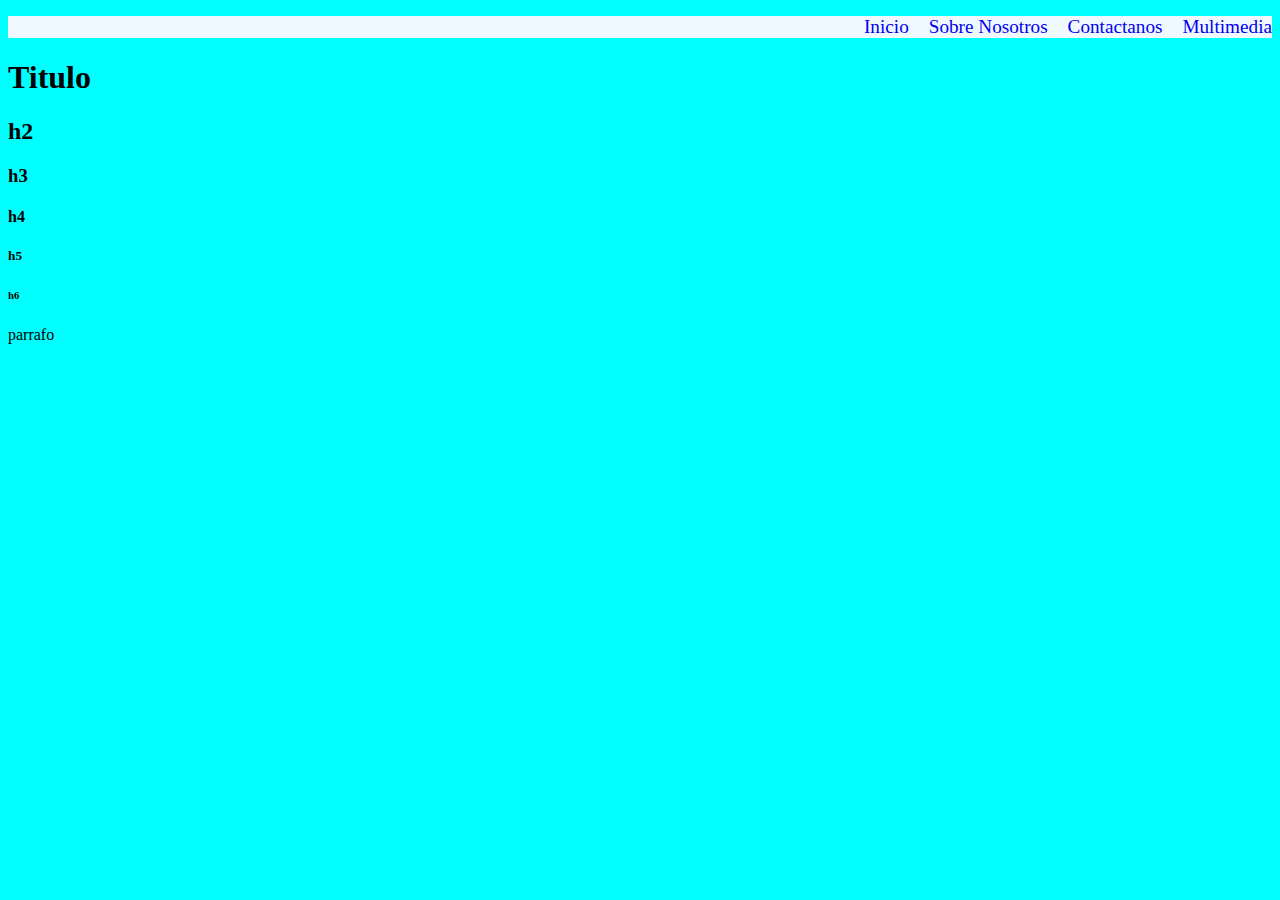
<file: index.html>
<!DOCTYPE html>
<html lang="en">
<head>
    <meta charset="UTF-8">
    <meta http-equiv="X-UA-Compatible" content="IE=edge">
    <meta name="viewport" content="width=device-width, initial-scale=1.0">
    <title>3er entrega</title>
    <link rel="stylesheet" href="style.css">
</head>
<body>

    <header>
        <nav>
            <ul class ="navbar">
                <li><a href="index.html">Inicio</a></li>
                <li><a href="sobrenosotros.html">Sobre Nosotros</a></li>
                <li><a href="contactanos.html">Contactanos</a></li>
                <li><a href="multimedia.html">Multimedia</a></li>
            </ul>
        </nav>
    </header>

    <h1>Titulo</h1>
    <h2>h2</h2>
    <h3>h3</h3>
    <h4>h4</h4>
    <h5>h5</h5>
    <h6>h6</h6>
    <p>parrafo</p>

</body>
</html>
</file>
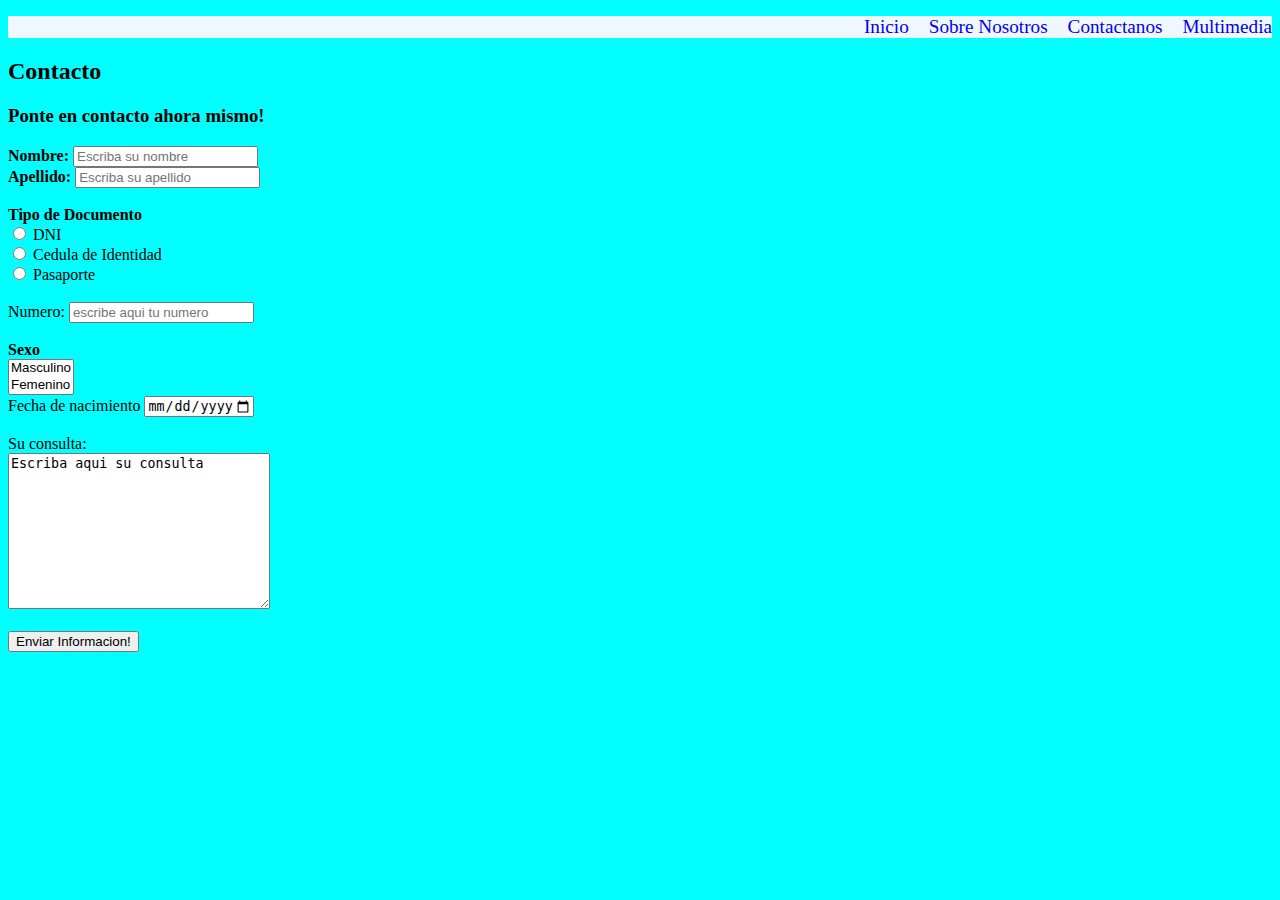
<file: contactanos.html>
<!DOCTYPE html>
<html lang="en">
<head>
    <meta charset="UTF-8">
    <meta http-equiv="X-UA-Compatible" content="IE=edge">
    <meta name="viewport" content="width=device-width, initial-scale=1.0">
    <title>contactanos</title>
    <link rel="stylesheet" href="style.css">
</head>
<body>

    <header>
        <nav>
            <ul class ="navbar">
                <li><a href="index.html">Inicio</a></li>
                <li><a href="sobrenosotros.html">Sobre Nosotros</a></li>
                <li><a href="contactanos.html">Contactanos</a></li>
                <li><a href="multimedia.html">Multimedia</a></li>
            </ul>
        </nav>
    </header>
    <div class="contenido-seccion">
        <h2 class="titulo-seccion">Contacto</h2>
        <h3>Ponte en contacto ahora mismo!</h3>

        <form action="envio.php" method="post" name="formulario de Inscripcion / Yafrednys">
            <strong><label for="nombre">Nombre:</label></strong>
            <input type="text" id="nombre" name="nombre" placeholder="Escriba su nombre" maxlength="20">
        <br>
            <strong><label for="apellido">Apellido:</label></strong>
            <input type="text" id="apellido" name="apellido" placeholder="Escriba su apellido" maxlength="20">
        <br><br>
       <strong> <label for="TipoDocumento">Tipo de Documento</label></strong><br>
        <input type="radio" id="dni" name="tipoDocumento" value="DNI">
        <label for="DNI">DNI</label><br>
        <input type="radio" id="Cedula de Identidad" name="tipoDocumento" value="Cedula de Identidad">
        <label for="cedula">Cedula de Identidad</label><br>
        <input type="radio" id="Pasaporte" name="tipoDocumento" value="Pasaporte">
        <label for="Pasaporte">Pasaporte</label> 
        <br><br>
        <label for="numerodni">Numero:</label>
        <input type="numerodni" id="numerodni" size="tamano"
        name="numerodni" placeholder="escribe aqui tu numero">
        <br><br>
        <strong><label for="asunto">Sexo</label></strong><br>
        <select name="asunto" id="asunto" size="2">
            <option value="Masculino">Masculino</option>
            <option value="Femenino">Femenino</option>
        </select>
        <br>
    <label for="Fecha">Fecha de nacimiento</label>
    <input type="date" id="Fecha" name="Fecha" max="2005-01-01">
    <br><br>
    <label type="consulta">Su consulta:</label>
    <br>
    <textarea name="Consulta" id="" cols="30" rows="10">Escriba aqui su consulta</textarea>

    <br><br>
    <button type="button">Enviar Informacion!</button> 
    </form>
</body>
</html>
</file>
<file: style.css>
body{
    background-color: aqua;
}
.navbar{
display: flex;
background-color: aliceblue;
justify-content: flex-end;
gap: 20px;
list-style: none;
text-decoration: none;
}
a{
    text-decoration: none;
    font-size: larger;
}
</file>
